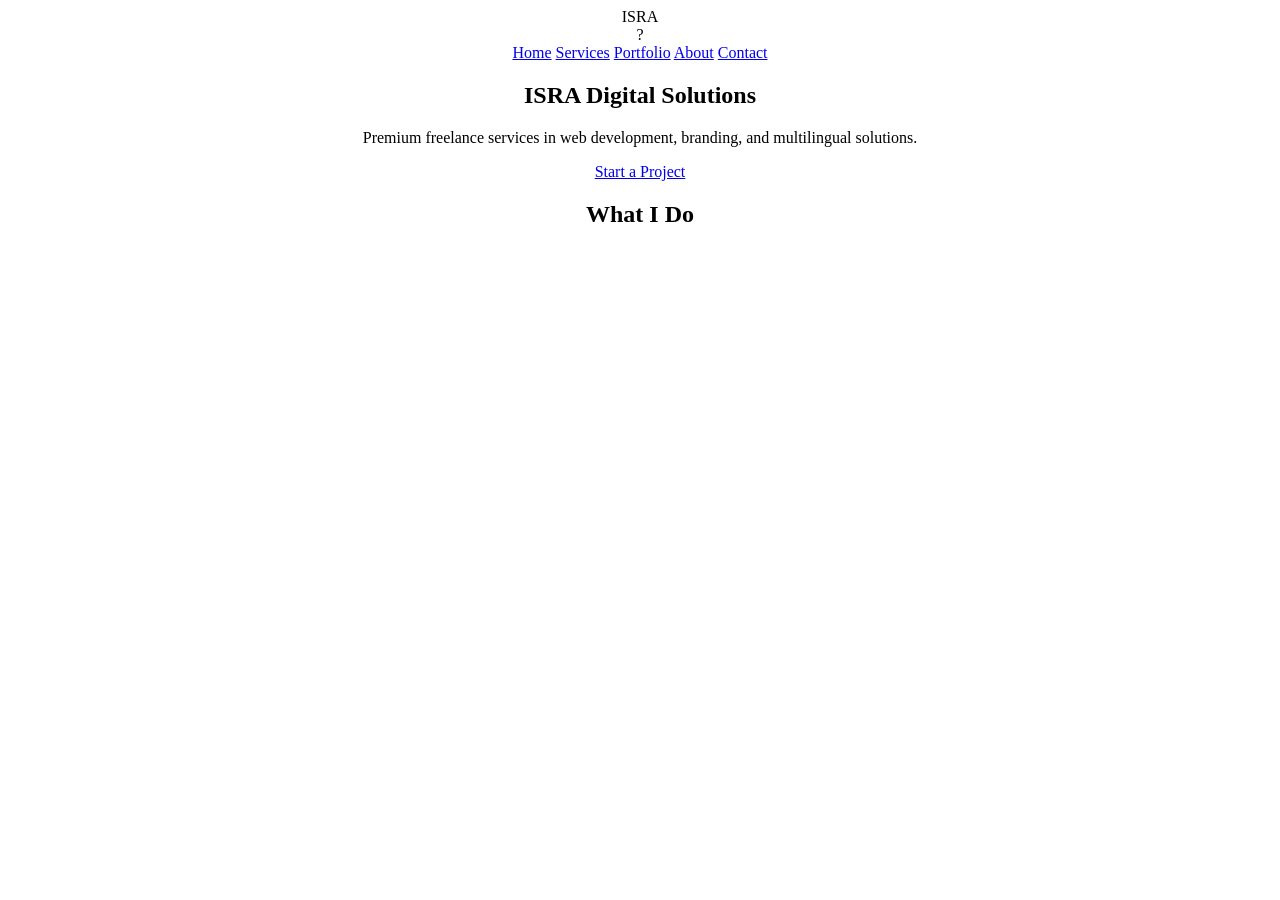
<file: index.html>
<!DOCTYPE html>
<html lang="en">
<head>
<meta charset="UTF-8">
<meta name="viewport" content="width=device-width, initial-scale=1.0">
<title>ISRA | Home</title>
<link rel="stylesheet" href="style.css">
</head>

<body>

<header class="navbar">
    <div class="logo">ISRA</div>

    <div class="menu-toggle" id="menu-toggle">?</div>

    <nav id="nav-links">
        <a href="index.html">Home</a>
        <a href="services.html">Services</a>
        <a href="portfolio.html">Portfolio</a>
        <a href="about.html">About</a>
        <a href="contact.html">Contact</a>
    </nav>
</header>

<section class="hero">
    <h1>ISRA Digital Solutions</h1>
    <p>Premium freelance services in web development, branding, and multilingual solutions.</p>
    <a href="contact.html" class="btn">Start a Project</a>
</section>

<section class="section">
    <h2>What I Do</h2>

    <div class="grid">
        <div class="card">Web Development</div>
        <div class="card">Logo Design</div>
        <div class="card">Translation</div>
        <div class="card">Digital Solutions</div>
    </div>
</section>

<script src="script.js"></script>
</body>
</html>
</file>
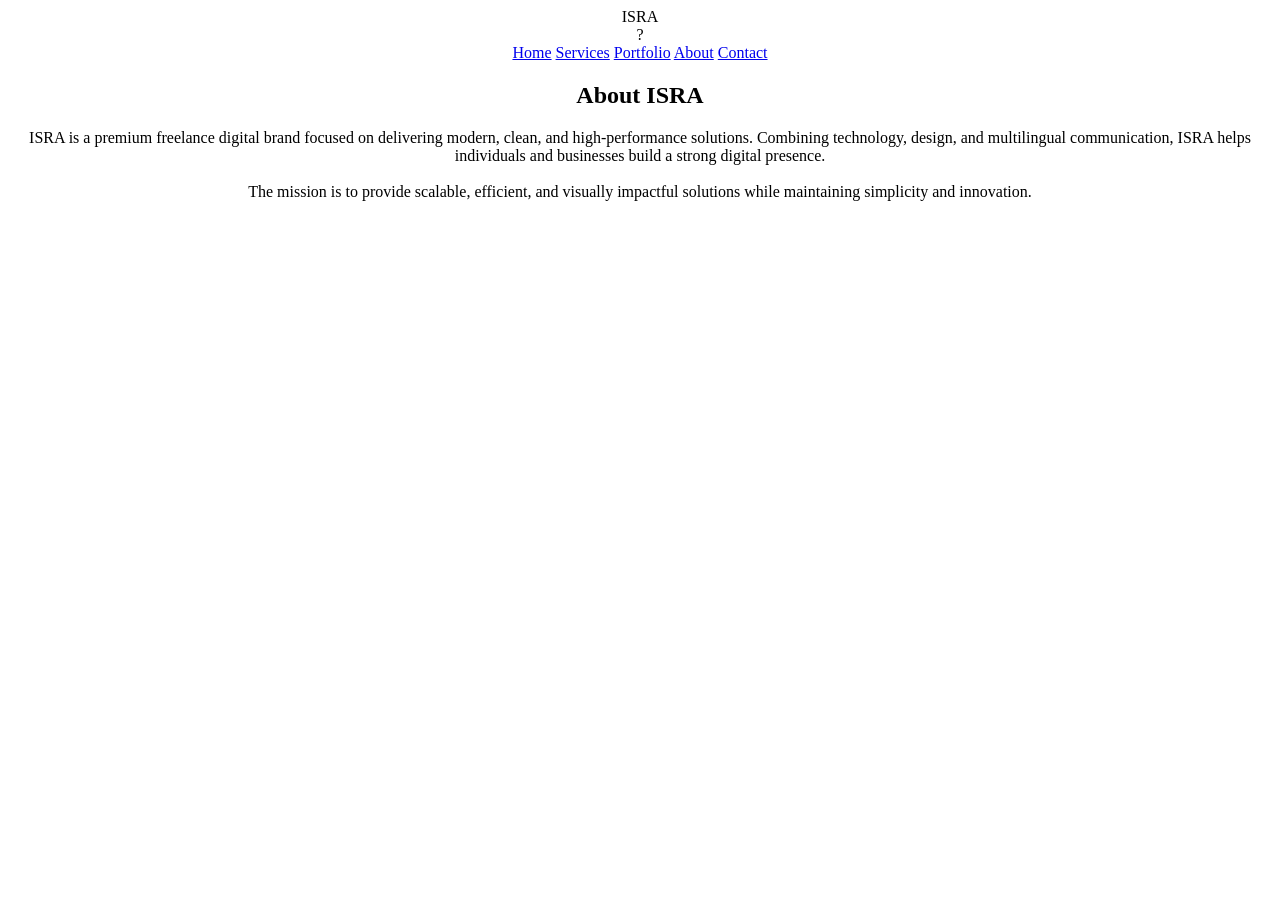
<file: about.html>
<!DOCTYPE html>
<html lang="en">
<head>
<meta charset="UTF-8">
<title>ISRA | About</title>
<link rel="stylesheet" href="style.css">
</head>

<body>

<header class="navbar">
    <div class="logo">ISRA</div>

    <div class="menu-toggle" id="menu-toggle">?</div>

    <nav id="nav-links">
        <a href="index.html">Home</a>
        <a href="services.html">Services</a>
        <a href="portfolio.html">Portfolio</a>
        <a href="about.html">About</a>
        <a href="contact.html">Contact</a>
    </nav>
</header>

<section class="section">
<h2>About ISRA</h2>

<p class="about-text">
ISRA is a premium freelance digital brand focused on delivering modern, clean, and high-performance solutions.
Combining technology, design, and multilingual communication, ISRA helps individuals and businesses build a strong digital presence.
<br><br>
The mission is to provide scalable, efficient, and visually impactful solutions while maintaining simplicity and innovation.
</p>

</section>

<script src="script.js"></script>
</body>
</html>
</file>
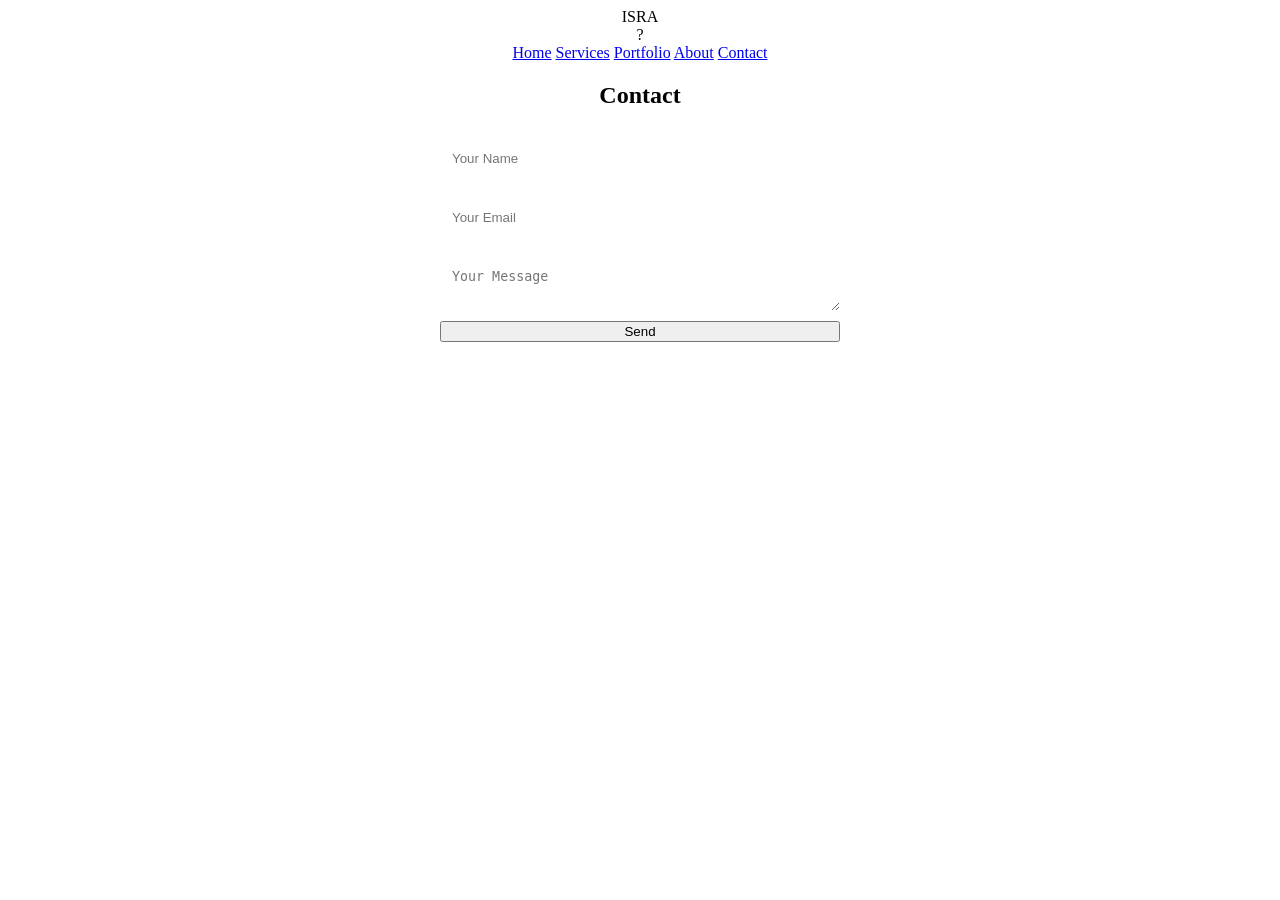
<file: contact.html>
<!DOCTYPE html>
<html lang="en">
<head>
<meta charset="UTF-8">
<title>ISRA | Contact</title>
<link rel="stylesheet" href="style.css">
</head>

<body>

<header class="navbar">
    <div class="logo">ISRA</div>

    <div class="menu-toggle" id="menu-toggle">?</div>

    <nav id="nav-links">
        <a href="index.html">Home</a>
        <a href="services.html">Services</a>
        <a href="portfolio.html">Portfolio</a>
        <a href="about.html">About</a>
        <a href="contact.html">Contact</a>
    </nav>
</header>

<section class="section">
<h2>Contact</h2>

<form class="contact-form">
<input type="text" placeholder="Your Name" required>
<input type="email" placeholder="Your Email" required>
<textarea placeholder="Your Message"></textarea>
<button type="submit" class="btn">Send</button>
</form>

</section>

<script src="script.js"></script>
</body>
</html>
</file>
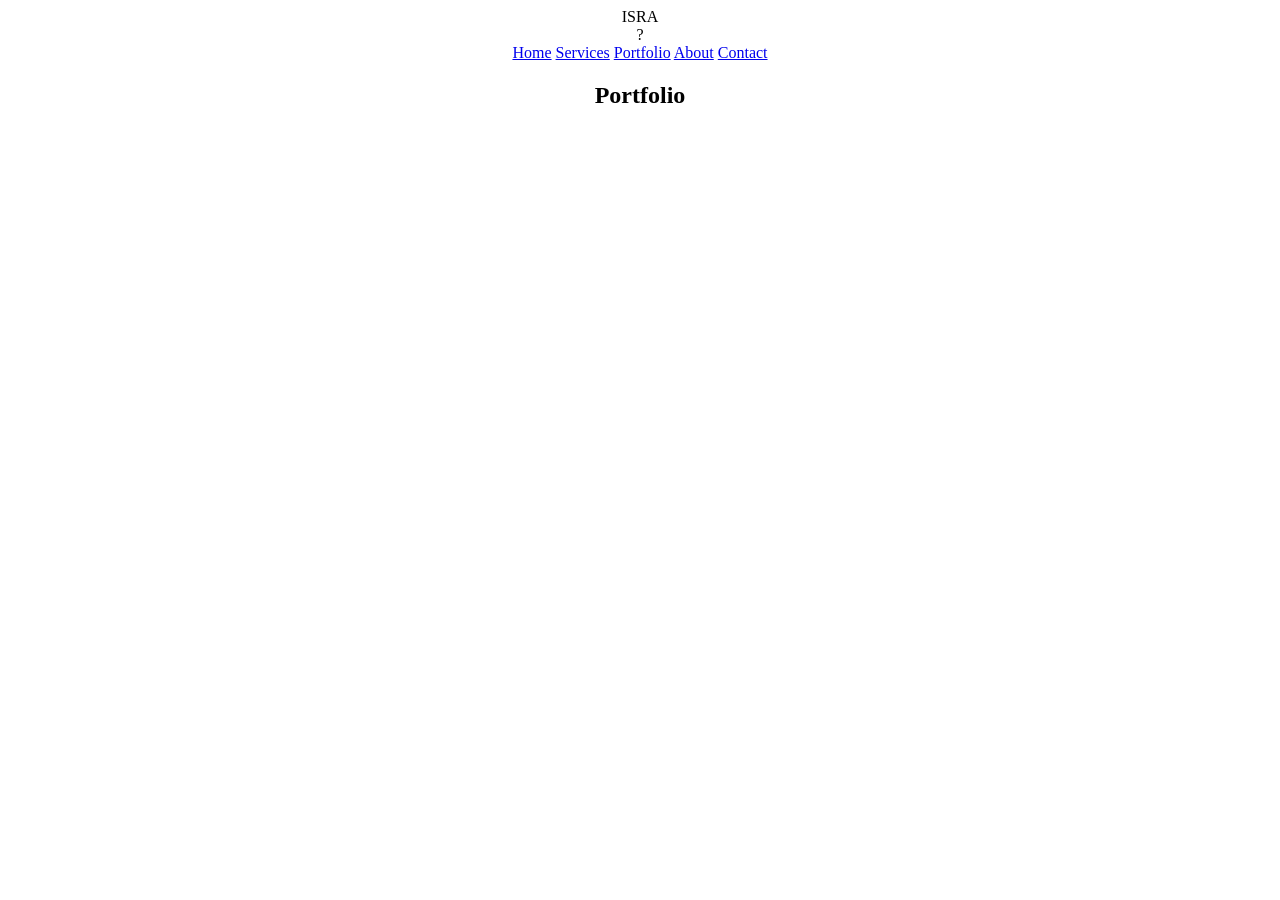
<file: portfolio.html>
<!DOCTYPE html>
<html lang="en">
<head>
<meta charset="UTF-8">
<title>ISRA | Portfolio</title>
<link rel="stylesheet" href="style.css">
</head>

<body>

<header class="navbar">
    <div class="logo">ISRA</div>

    <div class="menu-toggle" id="menu-toggle">?</div>

    <nav id="nav-links">
        <a href="index.html">Home</a>
        <a href="services.html">Services</a>
        <a href="portfolio.html">Portfolio</a>
        <a href="about.html">About</a>
        <a href="contact.html">Contact</a>
    </nav>
</header>

<section class="section">
<h2>Portfolio</h2>

<div class="grid">

<div class="card">
<h3>Business Website</h3>
<p>Modern responsive design</p>
</div>

<div class="card">
<h3>Brand Identity</h3>
<p>Logo & visual identity</p>
</div>

<div class="card">
<h3>Translation Work</h3>
<p>Multilingual content</p>
</div>

</div>

</section>

<script src="script.js"></script>
</body>
</html>
</file>
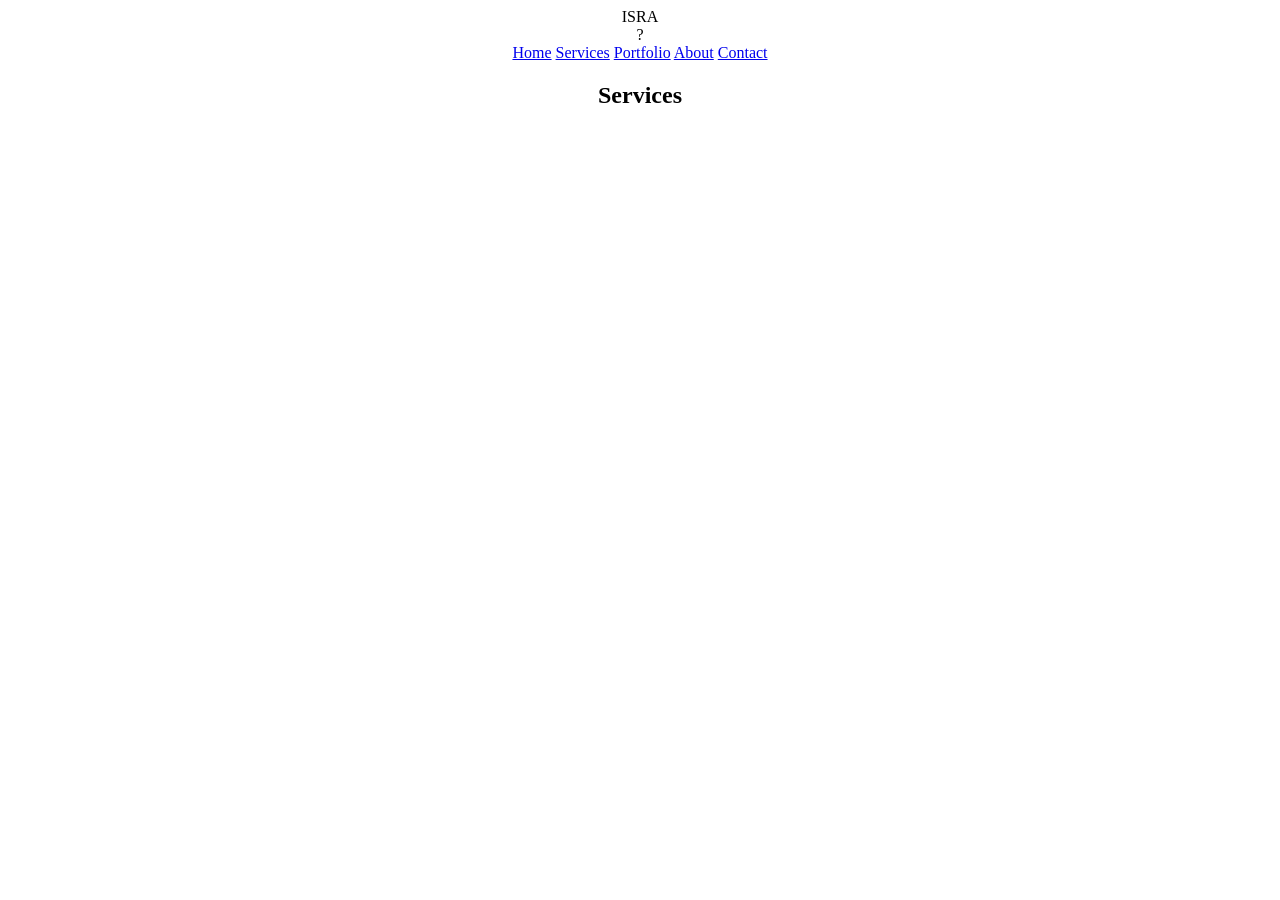
<file: services.html>
<!DOCTYPE html>
<html lang="en">
<head>
<meta charset="UTF-8">
<title>ISRA | Services</title>
<link rel="stylesheet" href="style.css">
</head>

<body>

<header class="navbar">
    <div class="logo">ISRA</div>

    <div class="menu-toggle" id="menu-toggle">?</div>

    <nav id="nav-links">
        <a href="index.html">Home</a>
        <a href="services.html">Services</a>
        <a href="portfolio.html">Portfolio</a>
        <a href="about.html">About</a>
        <a href="contact.html">Contact</a>
    </nav>
</header>

<section class="section">
<h2>Services</h2>

<div class="grid">

<div class="card">
<h3>Web Development</h3>
<p>Modern responsive websites using clean code.</p>
</div>

<div class="card">
<h3>Logo Design</h3>
<p>Premium brand identity and monogram logos.</p>
</div>

<div class="card">
<h3>Translation</h3>
<p>Arabic, French, English multilingual services.</p>
</div>

<div class="card">
<h3>Microsoft Training</h3>
<p>Excel, Word, PowerPoint training & support.</p>
</div>

</div>
</section>

<script src="script.js"></script>
</body>
</html>
</file>
<file: style.css>
:root{
text-align:center;
}

.grid {
display:grid;
grid-template-columns:repeat(auto-fit,minmax(200px,1fr));
gap:20px;
}

.card {
background:var(--card);
padding:25px;
border-radius:12px;
transition:0.4s;
opacity:0;
transform:translateY(30px);
}

.card.visible {
opacity:1;
transform:translateY(0);
}

.card:hover {
transform:translateY(-8px) scale(1.03);
box-shadow:0 0 20px rgba(255,215,0,0.3);
}

/* CONTACT FORM */
.contact-form {
max-width:400px;
margin:auto;
display:flex;
flex-direction:column;
}

.contact-form input,
.contact-form textarea {
margin:10px 0;
padding:12px;
border:none;
border-radius:5px;
}

/* MOBILE */
@media(max-width:768px){
nav {
position:absolute;
top:60px;
right:0;
background:black;
flex-direction:column;
width:200px;
display:none;
padding:20px;
}

nav.active {
display:flex;
}

.menu-toggle {
display:block;
}
}
</file>
